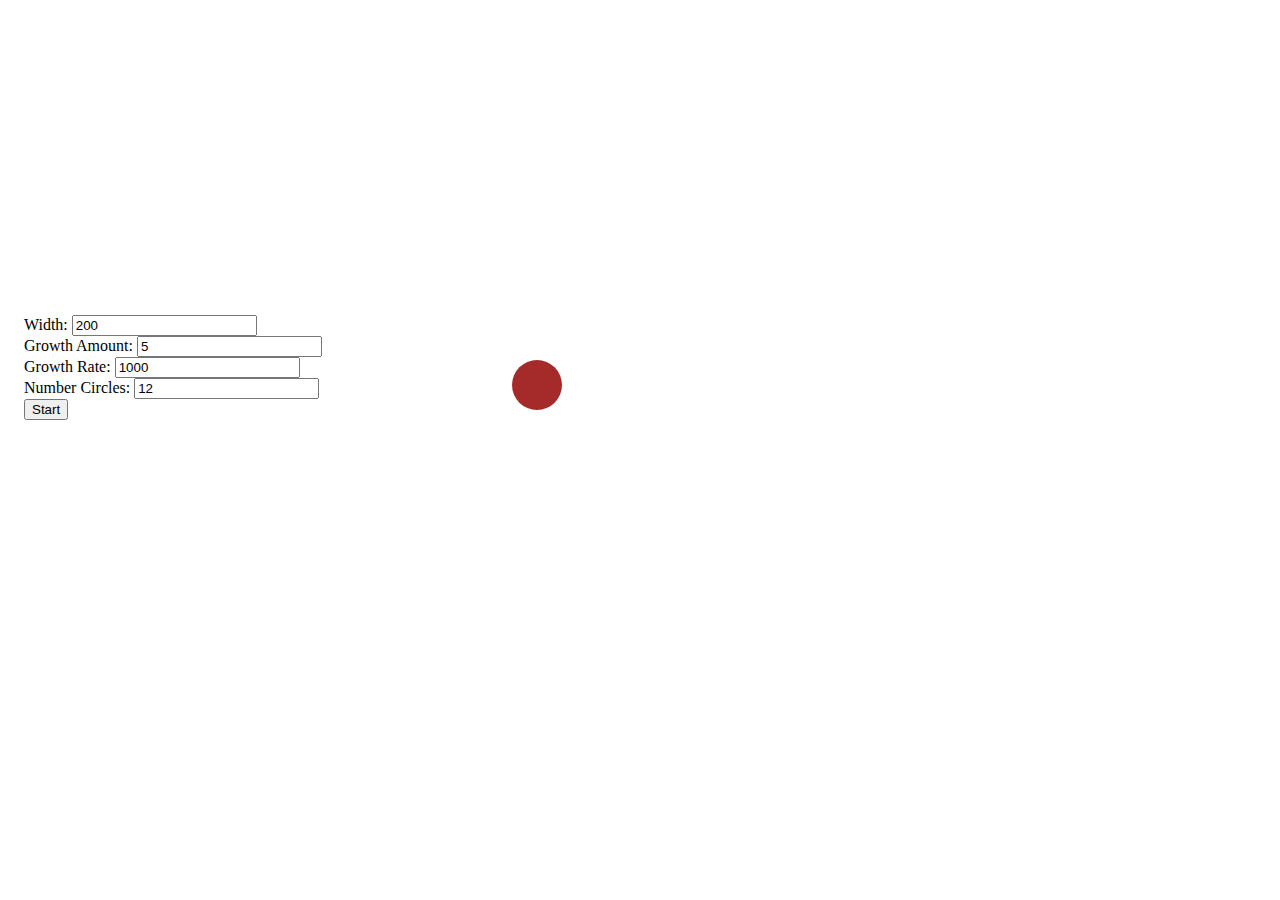
<file: assignment/events.html>
<!DOCTYPE html>
<html lang="en">
<head>
    <meta charset="UTF-8">
    <meta name="viewport" content="width=device-width, initial-scale=1.0">
    <title>Document</title>
    <script src="https://code.jquery.com/jquery-3.4.1.min.js"
integrity="sha256-CSXorXvZcTkaix6Yvo6HppcZGetbYMGWSFlBw8HfCJo="
crossorigin="anonymous"> </script>
    <link rel="stylesheet" href="events.css">
    <link rel="stylesheet" href="https://stackpath.bootstrapcdn.com/bootstrap/4.5.0/css/bootstrap.min.css"
        integrity="sha384-9aIt2nRpC12Uk9gS9baDl411NQApFmC26EwAOH8WgZl5MYYxFfc+NcPb1dKGj7Sk" crossorigin="anonymous">
    <!-- JS, Popper.js, and jQuery -->
    <script src="circle.js"></script>
</head>
<body>
    <div class="mycontanier">

        <div class="menu">
            <div>
                <label class="form-group">Width: <input type="number" value="200" min="1" class="form-control"/></label>
            </div>
            <div>   
                <label class="form-group">Growth Amount: <input type="number" value="5" min="1" class="form-control"/></label>
            </div>
            <div>
                <label class="form-group">Growth Rate: <input type="number" value="1000" min="1" class="form-control"/></label>
            </div>
            <div>
                <label class="form-group">Number Circles: <input type="number" value="12" min="1" class="form-control"/></label>
            </div>
            <div>
                <button id="start" class="btn btn-primary">Start</button>
            </div>
        </div>
        <div class="circle"></div>
        
        
    </div>
</body>

<script src="https://code.jquery.com/jquery-3.5.1.slim.min.js"
integrity="sha384-DfXdz2htPH0lsSSs5nCTpuj/zy4C+OGpamoFVy38MVBnE+IbbVYUew+OrCXaRkfj"
crossorigin="anonymous"></script>
<script src="https://cdn.jsdelivr.net/npm/popper.js@1.16.0/dist/umd/popper.min.js"
integrity="sha384-Q6E9RHvbIyZFJoft+2mJbHaEWldlvI9IOYy5n3zV9zzTtmI3UksdQRVvoxMfooAo"
crossorigin="anonymous"></script>
<script src="https://stackpath.bootstrapcdn.com/bootstrap/4.5.0/js/bootstrap.min.js"
integrity="sha384-OgVRvuATP1z7JjHLkuOU7Xw704+h835Lr+6QL9UvYjZE3Ipu6Tp75j7Bh/kR0JKI"
crossorigin="anonymous"></script>
</html>
</file>
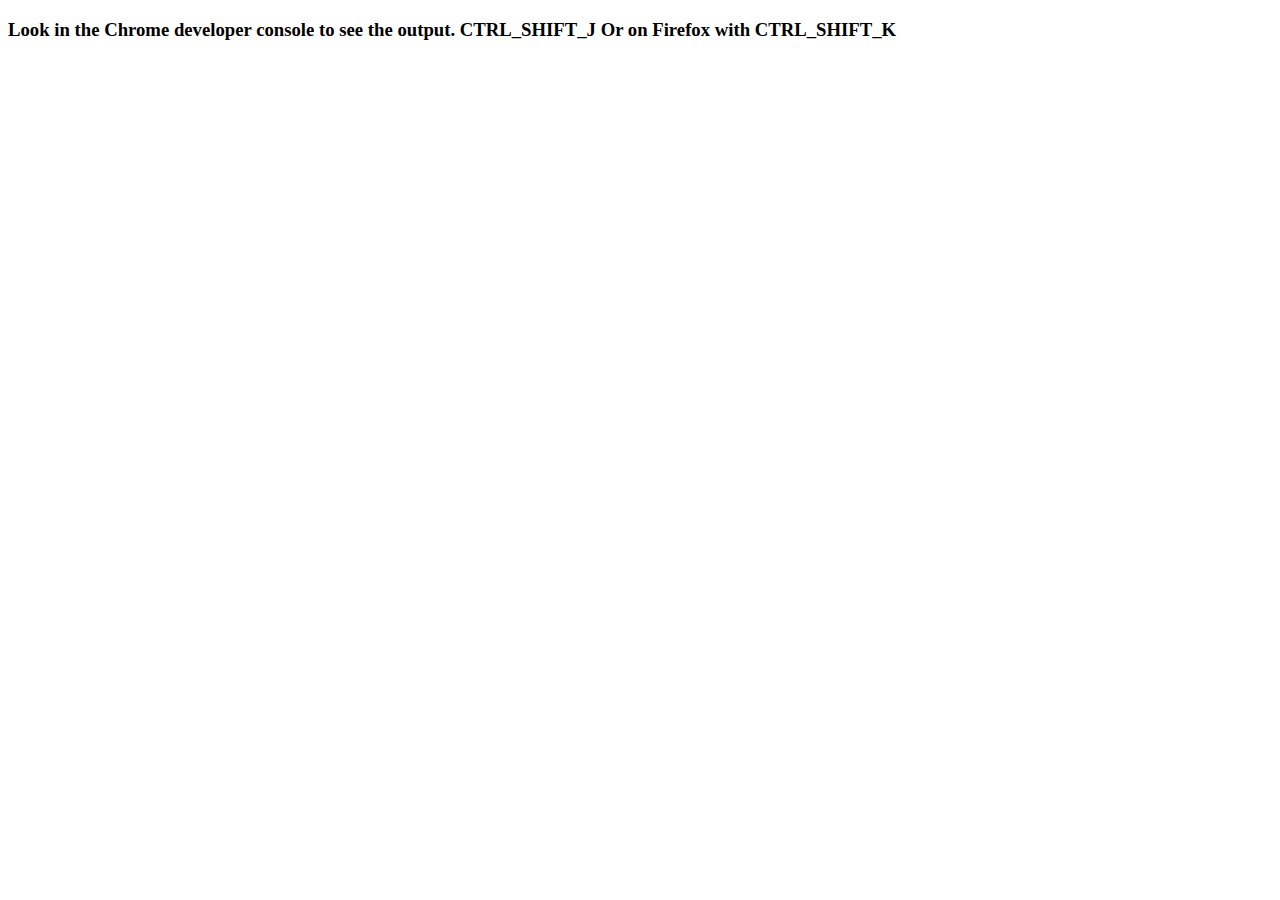
<file: assignment/javascript.html>
<!DOCTYPE html>
<html lang="en">
<head>
    <meta charset="UTF-8">
    <meta name="viewport" content="width=device-width, initial-scale=1.0">
    <title>Basic javascript</title>
    <script src="functions.js"></script>
</head>
<body>
   <h3> Look in the Chrome developer console to see the output. CTRL_SHIFT_J Or on Firefox with CTRL_SHIFT_K</h3>
</body>
</html>
</file>
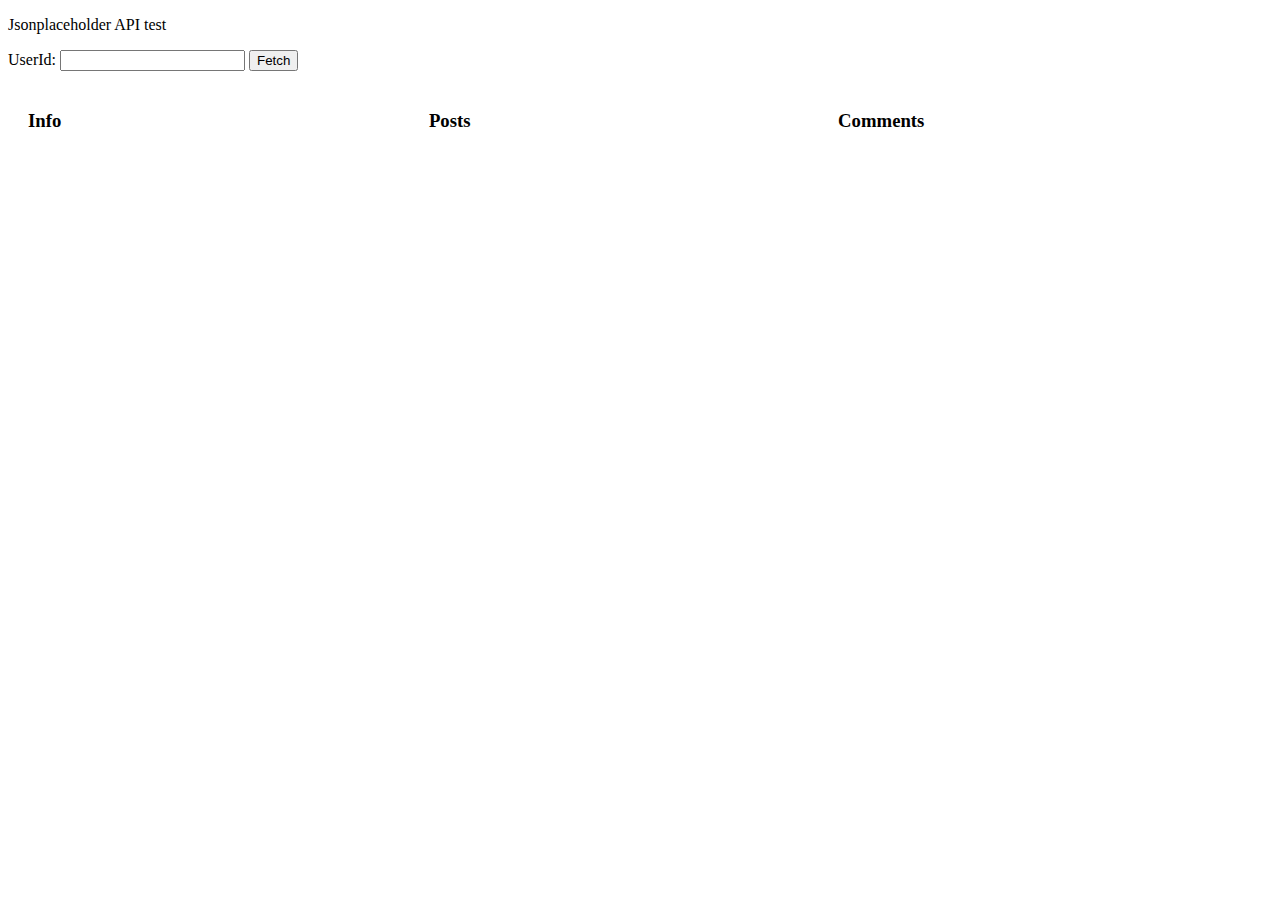
<file: assignment/parsingJSON.html>
<!DOCTYPE html>
<html>

<head>
    <title>Pet Gallery</title>
    <script type="text/javascript" src="parsingJSON.js"></script>
    <script src="https://code.jquery.com/jquery-3.4.1.min.js" integrity="sha256-CSXorXvZcTkaix6Yvo6HppcZGetbYMGWSFlBw8HfCJo=" crossorigin="anonymous"> </script>
    <link href="parsingJSON.css" type="text/css" rel="stylesheet" />
</head>

<body>
    <p>Jsonplaceholder API test</p>
    <form>
        <label>UserId: <input type="text" id="userId"/></label>
        <input type="submit" value="Fetch" />
    </form>
    <div class="flex-container">
        <div>
            <h3>Info</h3>
            <dl id="info"></dl>
        </div>
        <div id="posts">
            <h3>Posts</h3>
        </div>
        <div id="comments">
            <h3>Comments</h3>
        </div>
    </div>
</body>

</html>
</file>
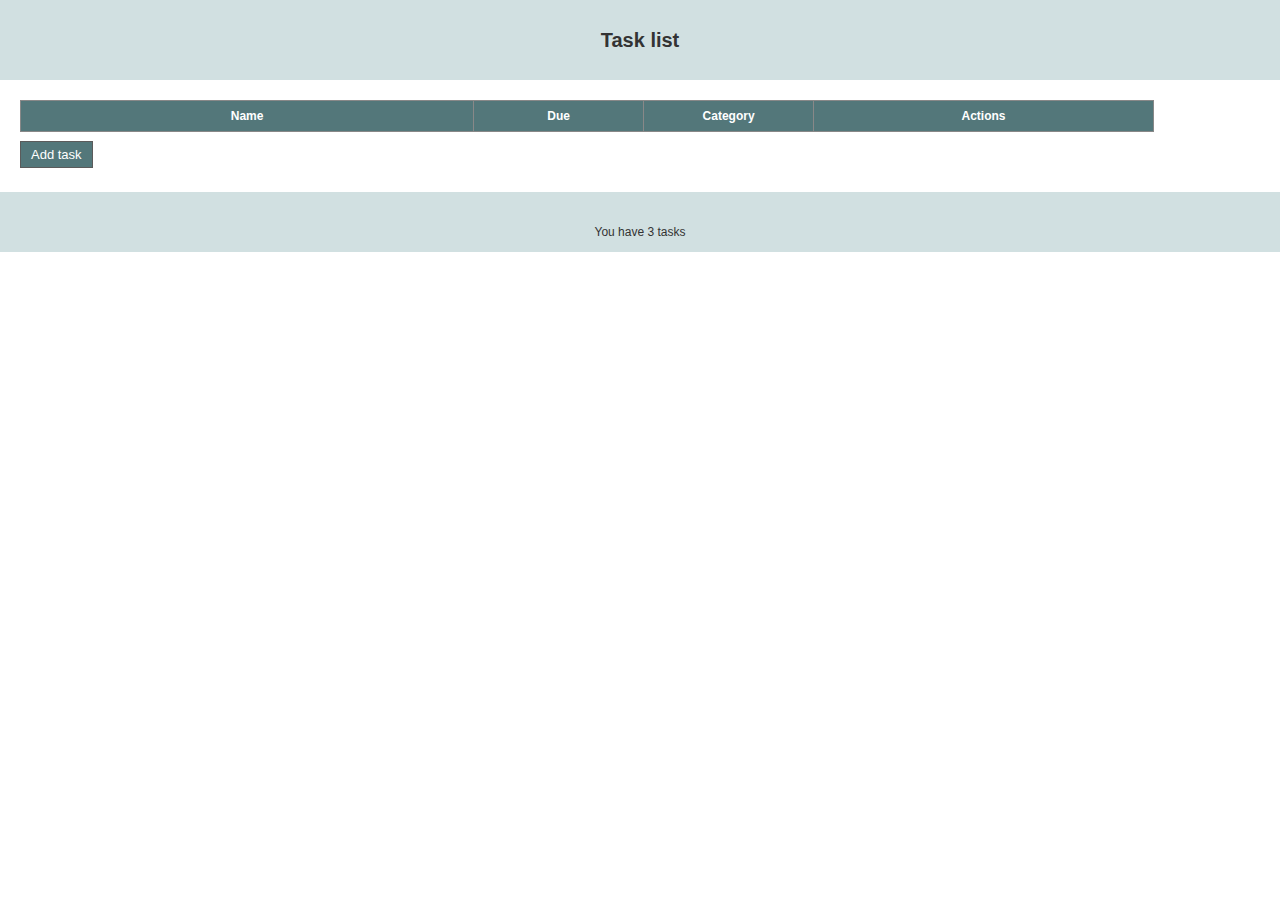
<file: assignment/chapter9/tasks.html>
<!DOCTYPE html>
<html lang="en">
<head>
<meta charset="utf-8">
<title>Task list</title>
<link rel="stylesheet" type="text/css" href="styles/tasks.css"
	media="screen" />
<script src="scripts/jquery-2.0.3.js"></script>
<script src="scripts/jquery-tmpl.js"></script>
<script src="scripts/jquery.validate.js"></script>
<script src="scripts/jquery-serialization.js"></script>
<script src="scripts/tasks-controller.js"></script>
</head>
<body>
	<header>
		<span>Task list</span>
	</header>
	<main  id="taskPage">
	<section id="taskCreation" class="not">
		<form id="taskForm">
			<div>
				<label>Task</label> <input type="text" required="required"
					name="task" class="large" placeholder="Breakfast at Tiffanys" maxlength="200"  />
			</div>
			<div>
				<label>Required by</label> <input type="date" required="required"
					name="requiredBy" />
			</div>
			<div>
				<label>Category</label> <select name="category">
					<option value="Personal">Personal</option>
					<option value="Work">Work</option>
				</select>
			</div>
			<nav>
				<a href="#" id="saveTask">Save task</a>
				<a href="#" id="clearTask">Clear task</a>
			</nav>
		</form>
	</section>
	<section>
		<table id="tblTasks">
			<colgroup>
				<col width="40%">
				<col width="15%">
				<col width="15%">
				<col width="30%">
			</colgroup>
			<thead>
				<tr>
					<th>Name</th>
					<th>Due</th>
					<th>Category</th>
					<th>Actions</th>
				</tr>
			</thead>
			<tbody>
			</tbody>
		</table>
		<nav>
			<a href="#" id="btnAddTask">Add task</a>
		</nav>
	</section>
	</main>
	<footer>You have 3 tasks</footer>
</body>
<script>
$(document).ready(function() {
	tasksController.init($('#taskPage'));
});
</script>

<script id="taskRow" type="text/x-jQuery-tmpl">
<tr>
	<td>${task}</td>
	<td><time datetime="${requiredBy}"> ${requiredBy}</time></td>
	<td>${category}</td>
	<td>
		<nav>
			<a href="#">Edit</a>
			<a href="#">Complete</a>
			<a href="#" class="deleteRow">Delete</a>
		</nav>
	</td>
</tr>
</script>

</html>
</file>
<file: assignment/events.css>
.circle{
    height: 50px;
    width: 50px;
    border-radius: 50%;
    position: fixed;
    background-color: brown;
    left: 40%;
    top:40%;
    z-index: 3;
}

.menu{
    position: relative;
    z-index: 30;
    margin-top: 35vh;
    margin-left: 1em;
    width: fit-content;
    
}
</file>
<file: assignment/parsingJSON.css>
.flex-container {
    display: flex;
}

.flex-container>div {
    padding: 20px;
    flex-grow: 1;
}

.dotted-line {
    border-top: 1px dashed turquoise;
}

.post-background {
    box-sizing: border-box;
    padding-left: 10px;
    padding-top: 10px;
    padding-right: 10px;
    background-color: turquoise;
}
</file>
<file: assignment/chapter9/styles/tasks.css>
@CHARSET "UTF-8";

body, h1, h2, h3, h4, h5, h6, p, ul, dl, ol, form, fieldset, input, label, table, tbody, tfoot, th, tr, td, textarea, select {
font-family: "helvetica neue", helvetica, "lucinda sans unicode", "sans serif";
font-weight: normal;
color: #333;
padding: 0;
border: 0;
margin: 0;
font-size: 12px;
}


header {
	width:100%;
	height:80px;
	background:#d1e0e1;
	color: #333;
	font-weight: bold;
	font-size: 20px;
	text-align:center;
	line-height: 80px;
}

footer {
   width:100%;
   height:60px; 
   background:#d1e0e1;
   font-size: 12px;
   text-align:center;
   line-height: 80px;
   margin-top:30px;
}

table, th, td
{
border: 1px solid #888;
}

section {
	margin:20px 0 0 20px;
}

table {
	width:90%;
	border-collapse:collapse;
}

thead {
	line-height: 30px;
}

thead th {
	background: #53777a;
	color: #fff;
	font-size: 12px;
	font-weight: bold;
	text-align:center;
}

td {
	font-size: 11px;
	line-height: 25px;
	padding-left: 10px;
}

.even {
	background-color: #f8f8f8;
}

nav {
	margin:15px 0 10px 0;
}

nav a {
	background: #53777a;
	color: #fff;
	width: 80px;
	text-decoration: none;
	border: 1px solid #5b5b5b;
	font-size: 13px;
	text-align:  center;
	padding:5px 10px;
}

label {
	display: block;
	padding: 8px 0 8px 0;
	color: #333;
}

input {
	border-radius: 3px;
	height: 24px;
	border: 1px solid #AAA;
	padding: 0 7px;
}

input.large {
	width: 400px;
}

select {
	border: 1px solid #AAA;
	overflow: hidden;
	margin-right: 15px;
	width: 200px;
}

.required {
	color: red;
}

.not {
	display:none;	
}

.rowHighlight {
	font-weight:bold;
} 

label.error {
	color: red;
            font-weight:bold;
}

.overdue {
	background: #F7DCE5;
}

.warning {
	background: #F7F7DC;
}

.taskCompleted {
	text-decoration: line-through;
}
</file>
